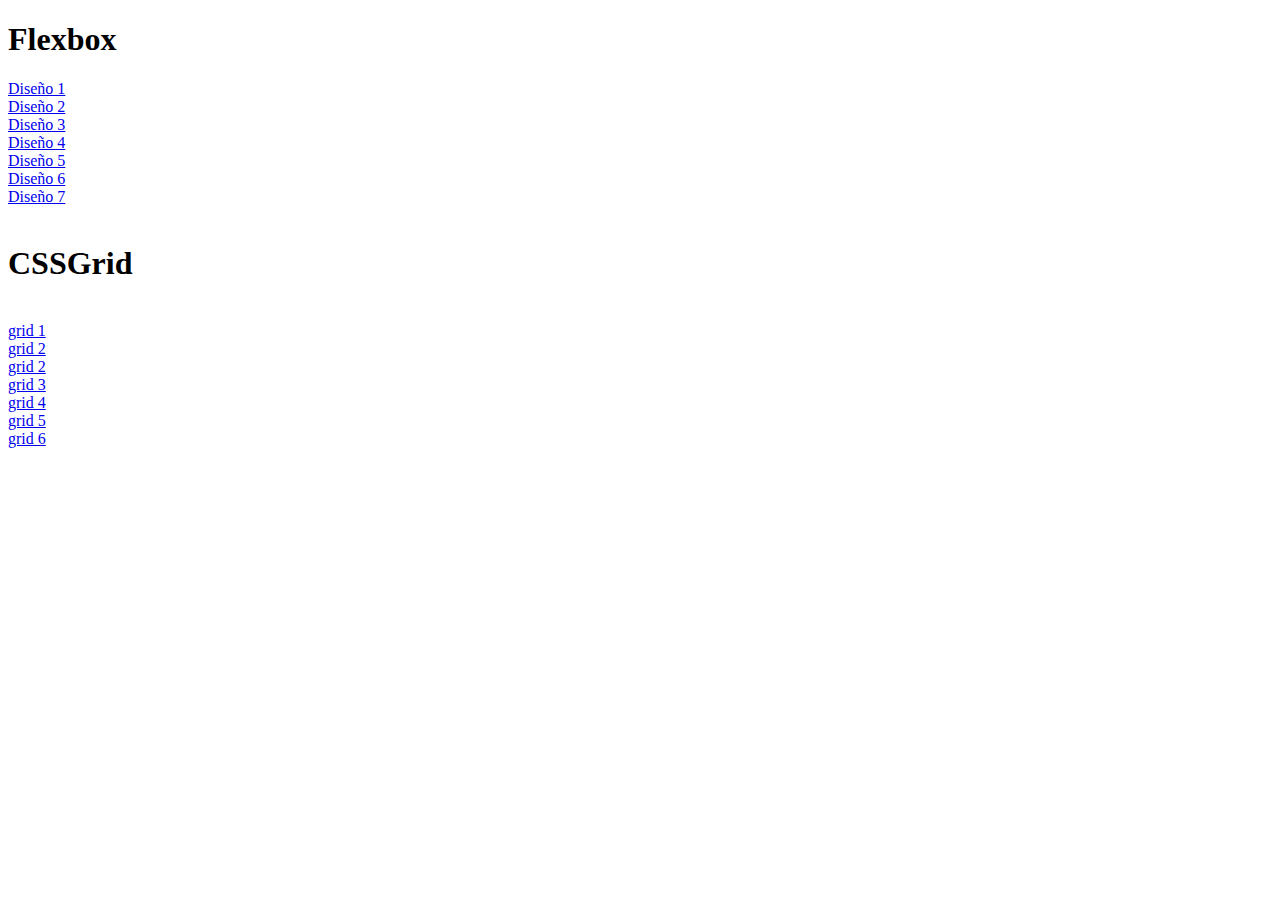
<file: maquetacioncss/index.html>
<!DOCTYPE html>
<html lang="en">
<head>
    <meta charset="UTF-8">
    <meta name="viewport" content="width=device-width, initial-scale=1.0">
    <title>index</title>
</head>
<body>
<h1>Flexbox</h1>
<li>
    <th>
<a href="flexbox/diseno1.html">Diseño 1</a>
<br>
<a href="flexbox/diseno2.html">Diseño 2</a>
<br>
<a href="flexbox/diseno3.html">Diseño 3</a>
<br>
<a href="flexbox/diseno4.html">Diseño 4</a>
<br>
<a href="flexbox/diseno5.html">Diseño 5</a>
<br>
<a href="flexbox/diseno6.html">Diseño 6</a>
<br>
<a href="flexbox/disneno7.html">Diseño 7</a>
</th>
</li>
<br>
<h1>CSSGrid</h1>
<br>
<a href="grid/css/diseno1.html"> grid 1</a>
<br>
<a href="grid/css/diseno2.html"> grid 2</a>
<br>
<a href="grid/css/diseno3.html"> grid 2</a>
<br>
<a href="grid/css/diseno4.html">grid 3</a>
<br>
<a href="grid/css/diseno5.html">grid 4</a>
<br>
<a href="grid/css/diseno6.html">grid 5</a>
<br>
<a href="grid/css/diseno7.html"> grid 6</a>

</body>
</html>
</file>
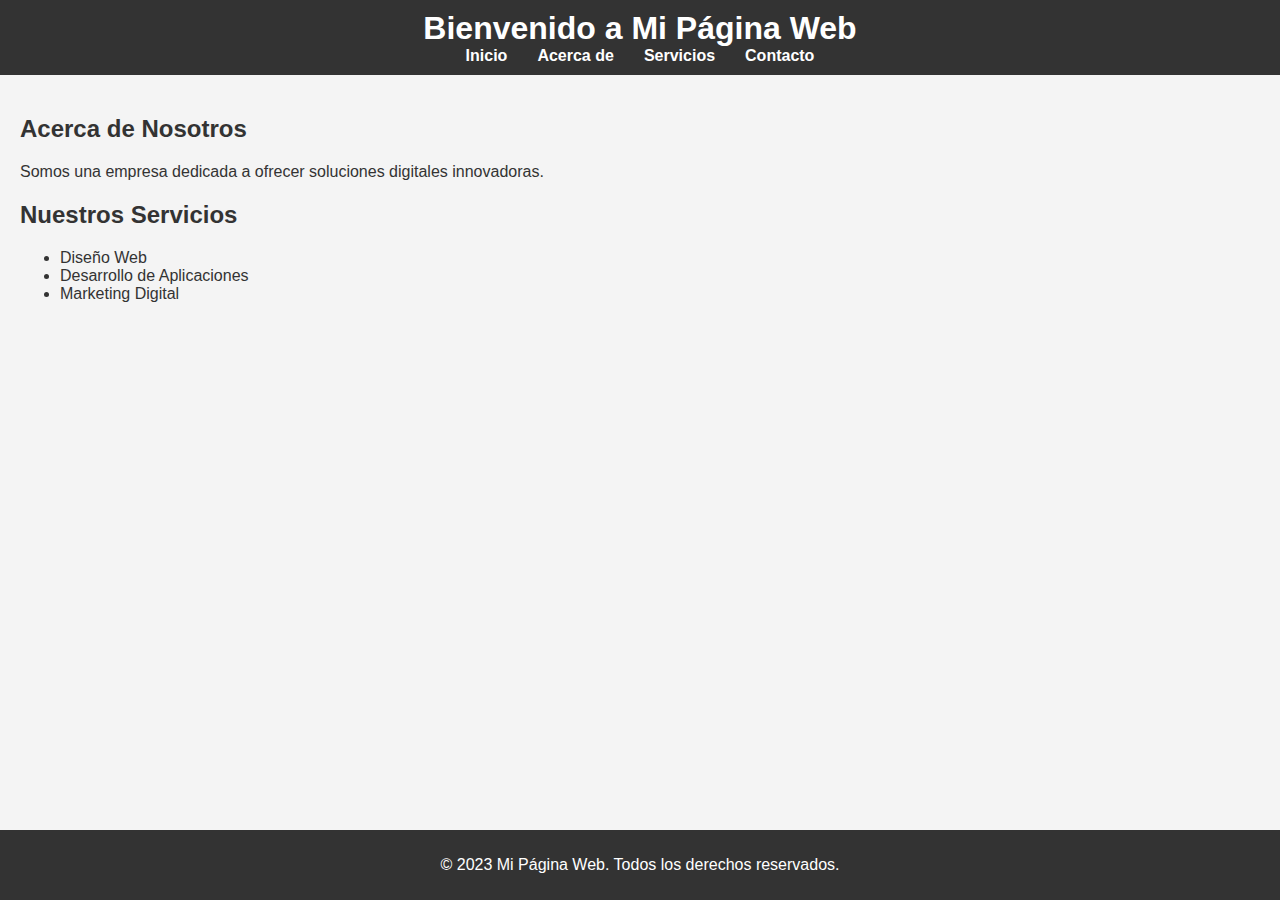
<file: maquetacioncss/flexbox/deepsea.html>
<!DOCTYPE html>
<html lang="es">
<head>
    <meta charset="UTF-8">
    <meta name="viewport" content="width=device-width, initial-scale=1.0">
    <title>Mi Página Web</title>
    <link rel="stylesheet" href="css/cssdeepsea.css">
</head>
<body>
    <header>
        <h1>Bienvenido a Mi Página Web</h1>
        <nav>
            <ul>
                <li><a href="#">Inicio</a></li>
                <li><a href="#">Acerca de</a></li>
                <li><a href="#">Servicios</a></li>
                <li><a href="#">Contacto</a></li>
            </ul>
        </nav>
    </header>

    <main>
        <section>
            <h2>Acerca de Nosotros</h2>
            <p>Somos una empresa dedicada a ofrecer soluciones digitales innovadoras.</p>
        </section>

        <section>
            <h2>Nuestros Servicios</h2>
            <ul>
                <li>Diseño Web</li>
                <li>Desarrollo de Aplicaciones</li>
                <li>Marketing Digital</li>
            </ul>
        </section>
    </main>

    <footer>
        <p>&copy; 2023 Mi Página Web. Todos los derechos reservados.</p>
    </footer>
</body>
</html>
</file>
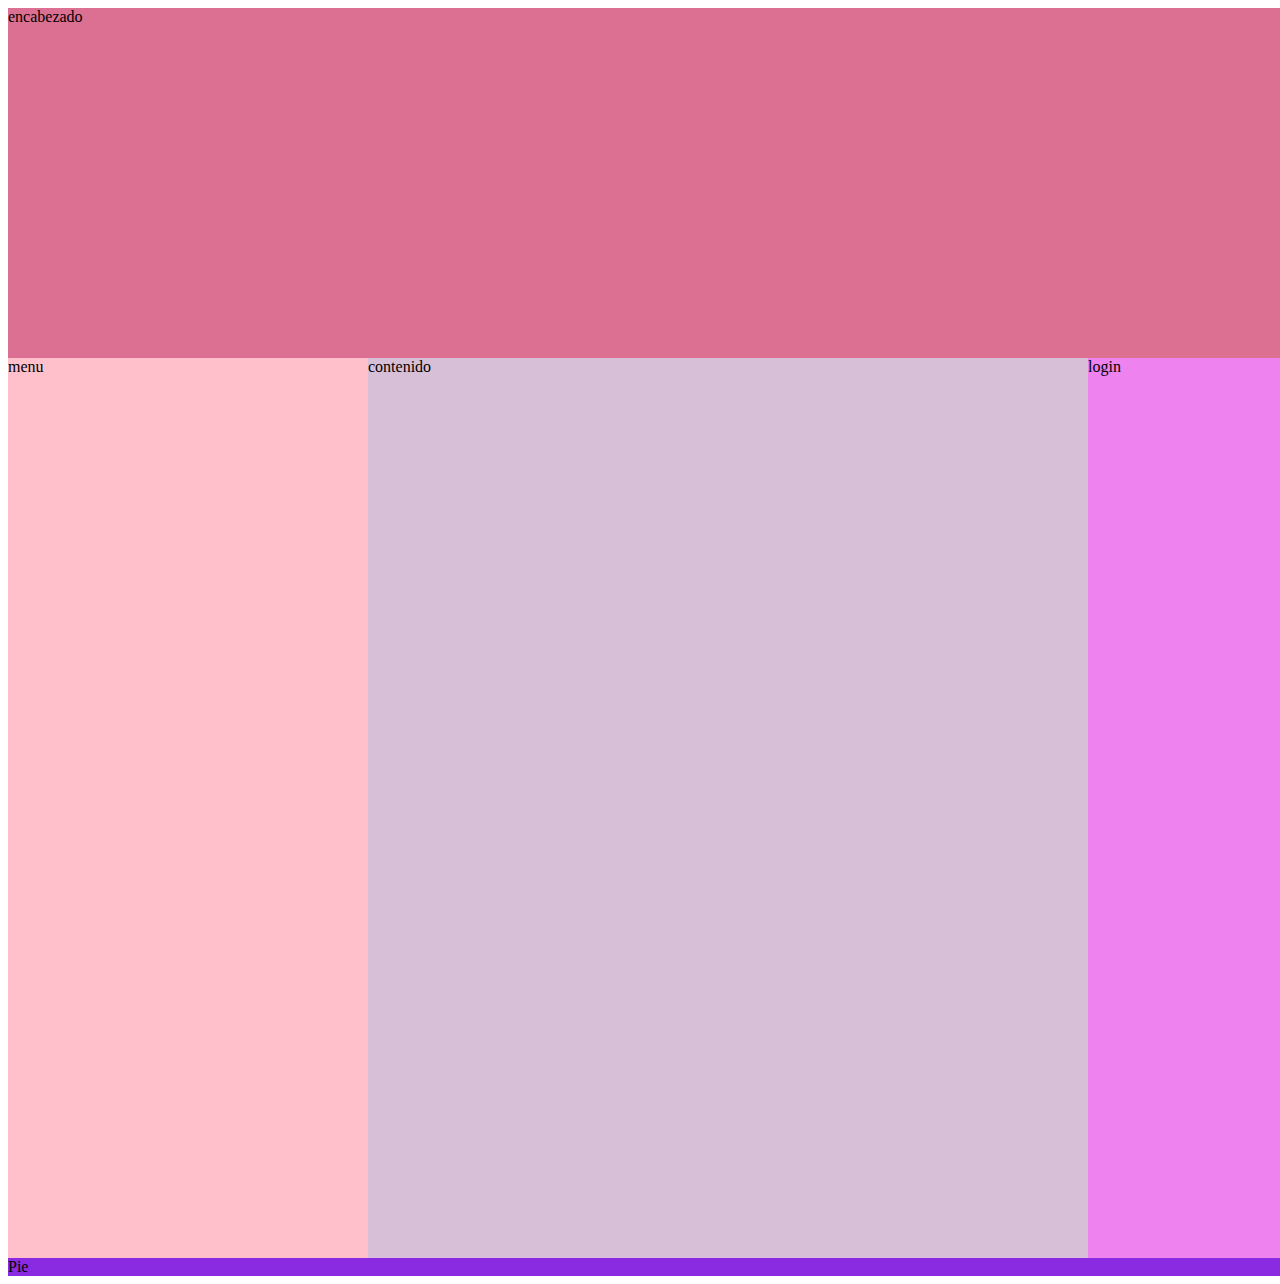
<file: maquetacioncss/flexbox/diseno1.html>
<!DOCTYPE html>
<html lang="en">
<head>
    <meta charset="UTF-8">
    <meta name="viewport" content="width=device-width, initial-scale=1.0">
    <title>Document</title>
    <link rel="stylesheet" href="css/diseno1.css">
</head>
<body>
    <div class="container">
    <header>encabezado</header>
    <main>
        <nav>menu</nav>
        <section>contenido</section>
        <aside>login</aside>
    </main>
    <footer>Pie</footer>
</div>
    
</body>
</html>
</file>
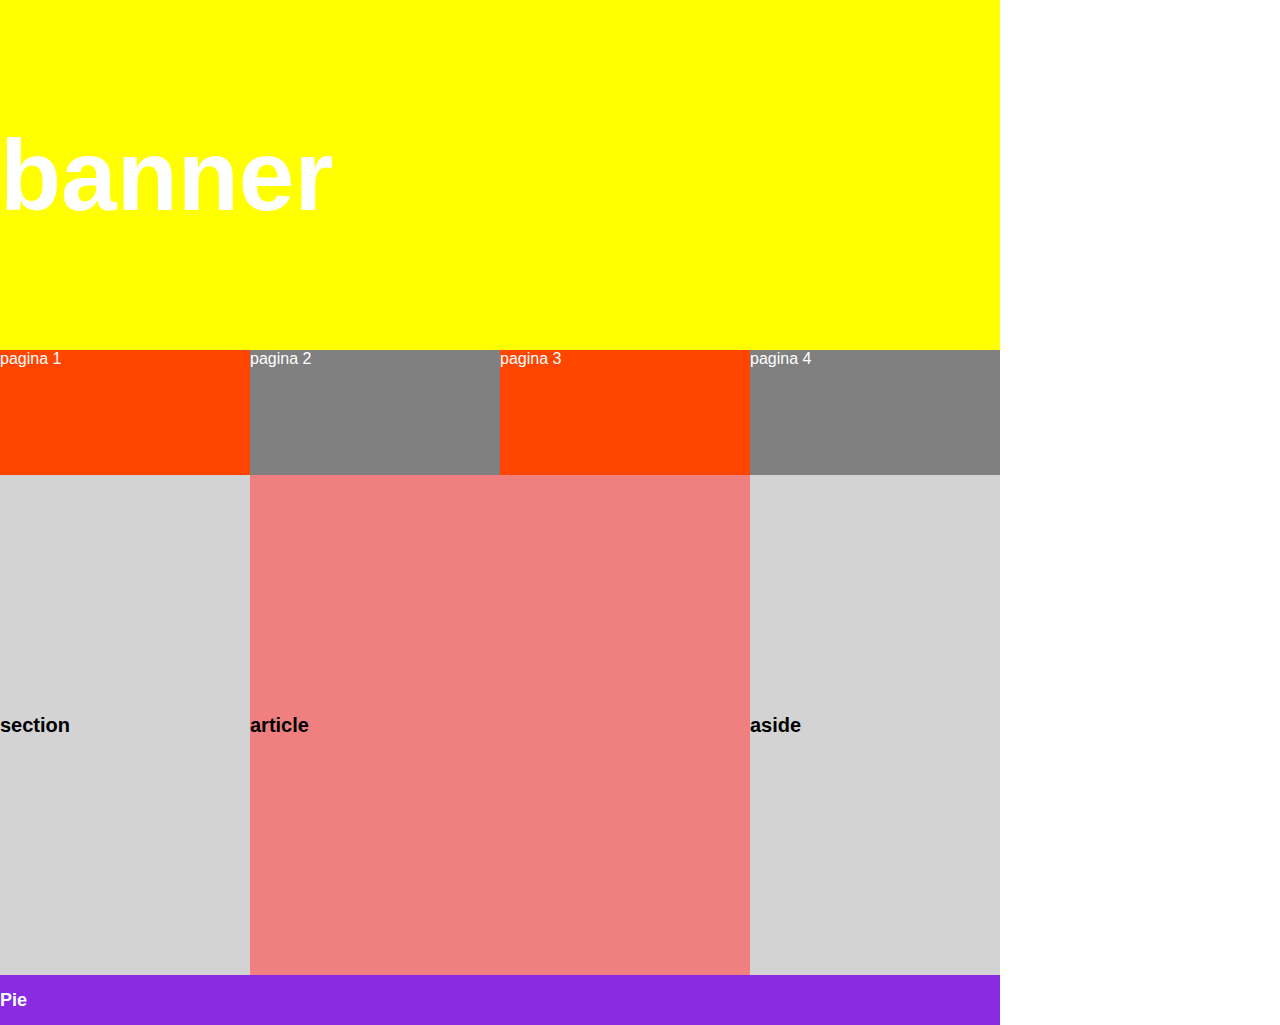
<file: maquetacioncss/flexbox/diseno2.html>
<!DOCTYPE html>
<html lang="en">
<head>
    <meta charset="UTF-8">
    <meta name="viewport" content="width=device-width, initial-scale=1.0">
    <title>Document</title>
    <link rel="stylesheet" href="css/diseno2.css">
</head>
<body>
   
        <header class="banner">banner</header>
        <nav class="nav"> 
            <div class="pagina1"> pagina 1</div>
            <div class="pagina2">pagina 2</div>
            <div class="pagina3"> pagina 3</div>
            <div class="pagina4"> pagina 4 </div>
        </nav>
        <main class="contenido"> 
            <section class="section"> section</section>
            <article class="article"> article </article>
            <aside class="aside"> aside</aside>
        </main>
        <footer class="pie">Pie</footer>
    </div>
</body>
</html>
</file>
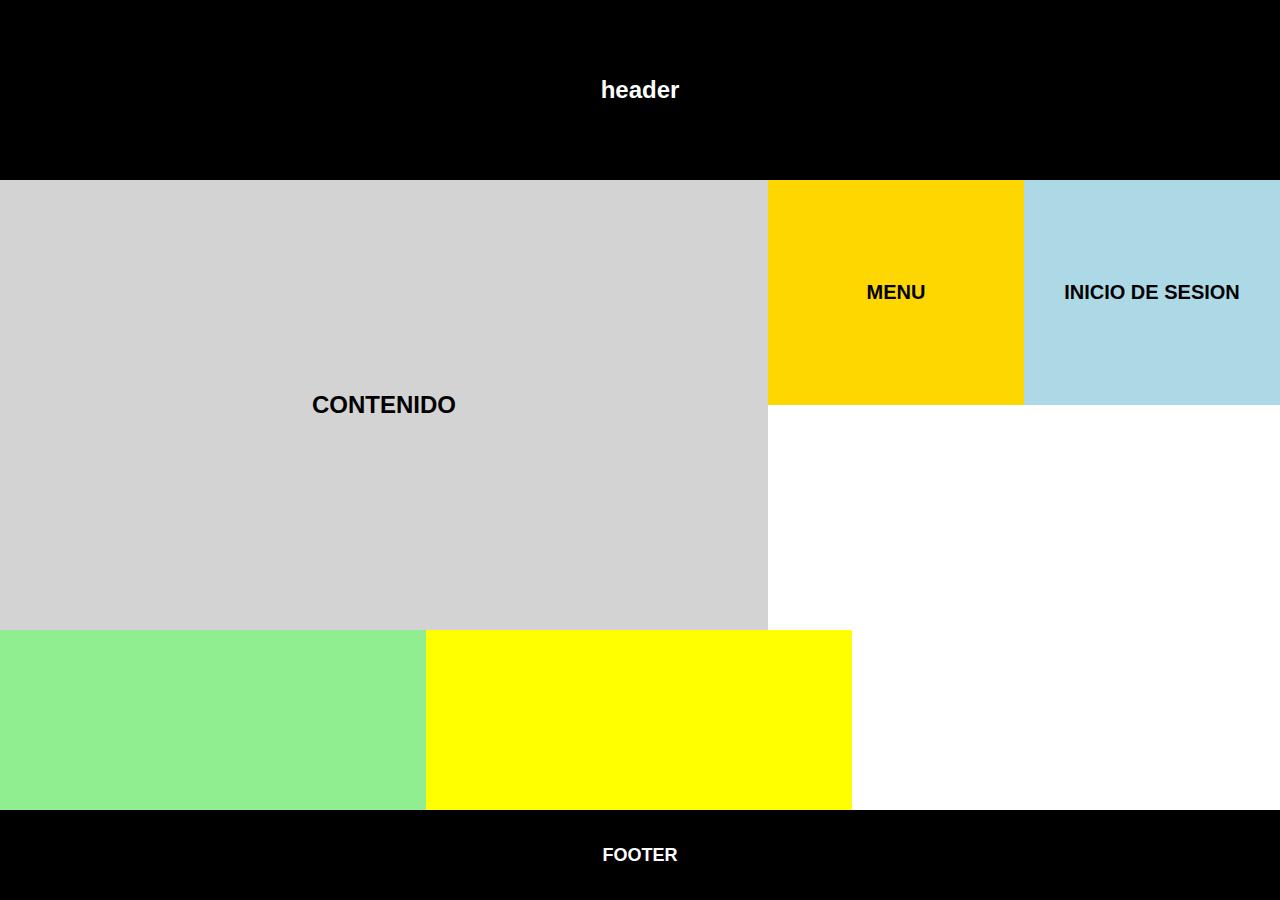
<file: maquetacioncss/flexbox/diseno3.html>
<!DOCTYPE html>
<html lang="en">
<head>
    <meta charset="UTF-8">
    <meta name="viewport" content="width=device-width, initial-scale=1.0">
    <title>Document</title>
    <link rel="stylesheet" href="css/diseno3.css">
</head>
<body>
    <header class="header"> header</header>
    <main class="container">
        <section class="contenido"> CONTENIDO</section>
        <aside class="menu">MENU</aside>
        <aside class="login"> INICIO DE SESION</aside>

    </main>
    <div class="bottom-section">
        <div class="left-box"></div>
        <div class="middle-box"></div>
        <div class="rigth-box"></div>
    </div>
    <footer class="footer"> FOOTER</footer>
</body>
</html>
</file>
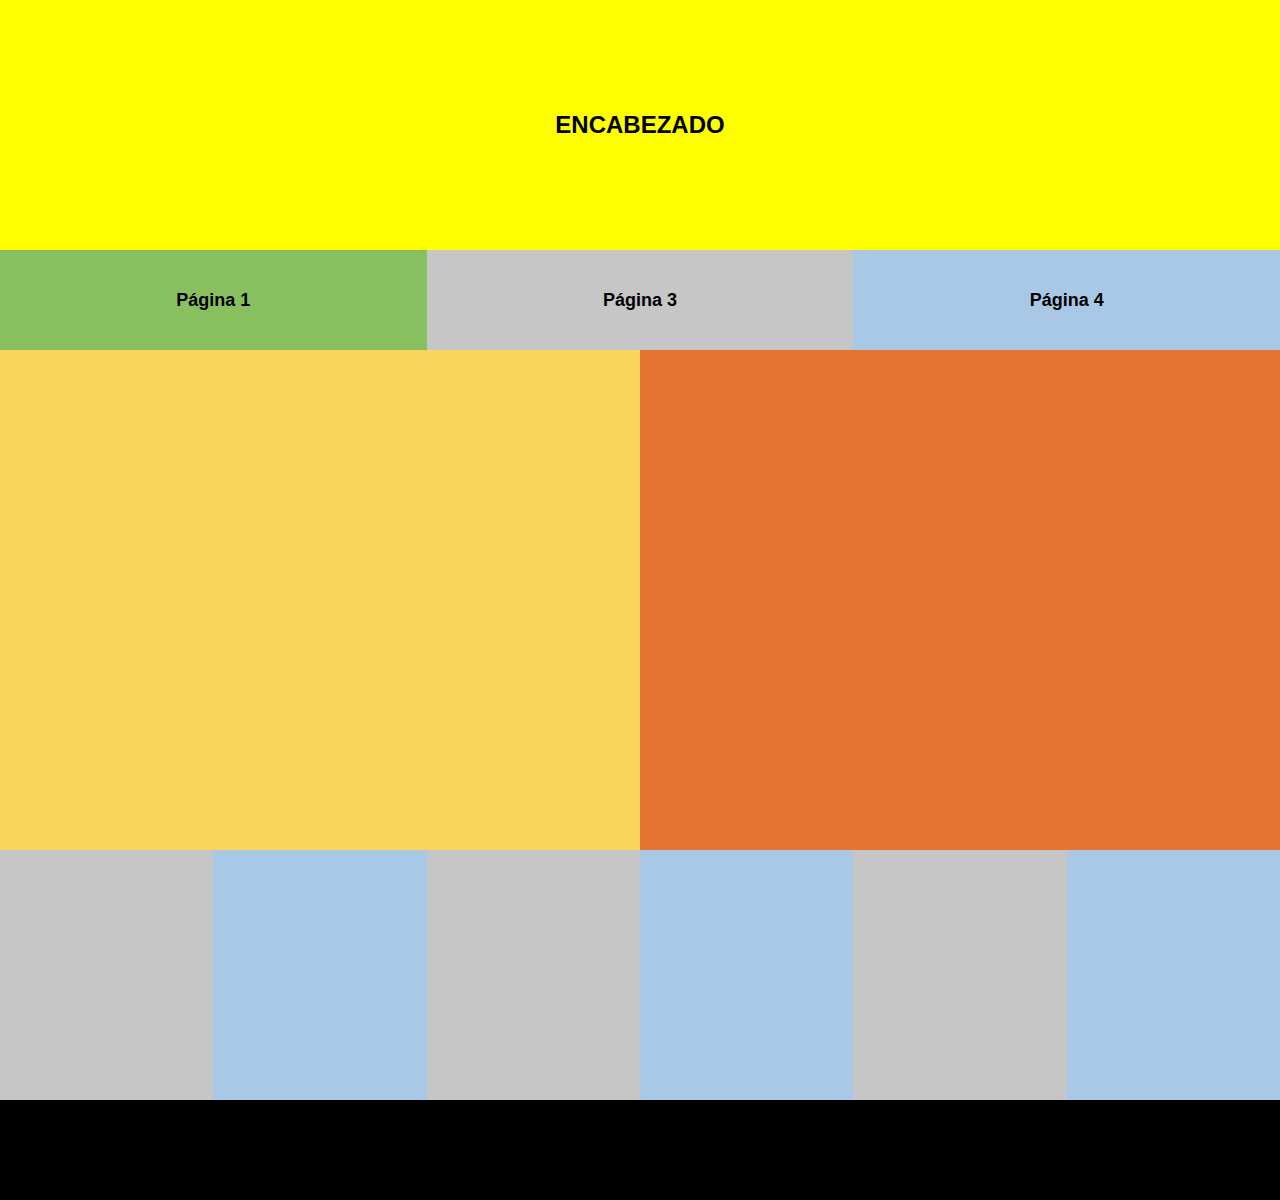
<file: maquetacioncss/flexbox/diseno4.html>
<!DOCTYPE html>
<html lang="es">
<head>
    <meta charset="UTF-8">
    <meta name="viewport" content="width=device-width, initial-scale=1.0">
    <title>Diseño 4</title>
    <link rel="stylesheet" href="css/diseno4.css">
</head>
<body>
    <header class="encabezado">ENCABEZADO</header>

    <nav class="menu">
        <div class="pagina">Página 1</div>
        <div class="pagina">Página 3</div>
        <div class="pagina">Página 4</div>
    </nav>

    <section class="contenido">
        <div class="contenido-izq"></div>
        <div class="contenido-der"></div>
    </section>

    <section class="imagenes">
        <div class="imagen1"></div>
        <div class="imagen2"></div>
        <div class="imagen3"></div>
        <div class="imagen4"></div>
        <div class="imagen5"></div>
        <div class="imagen6"></div>
    </section>

    <footer class="pie-pagina"></footer>
</body>
</html>
</file>
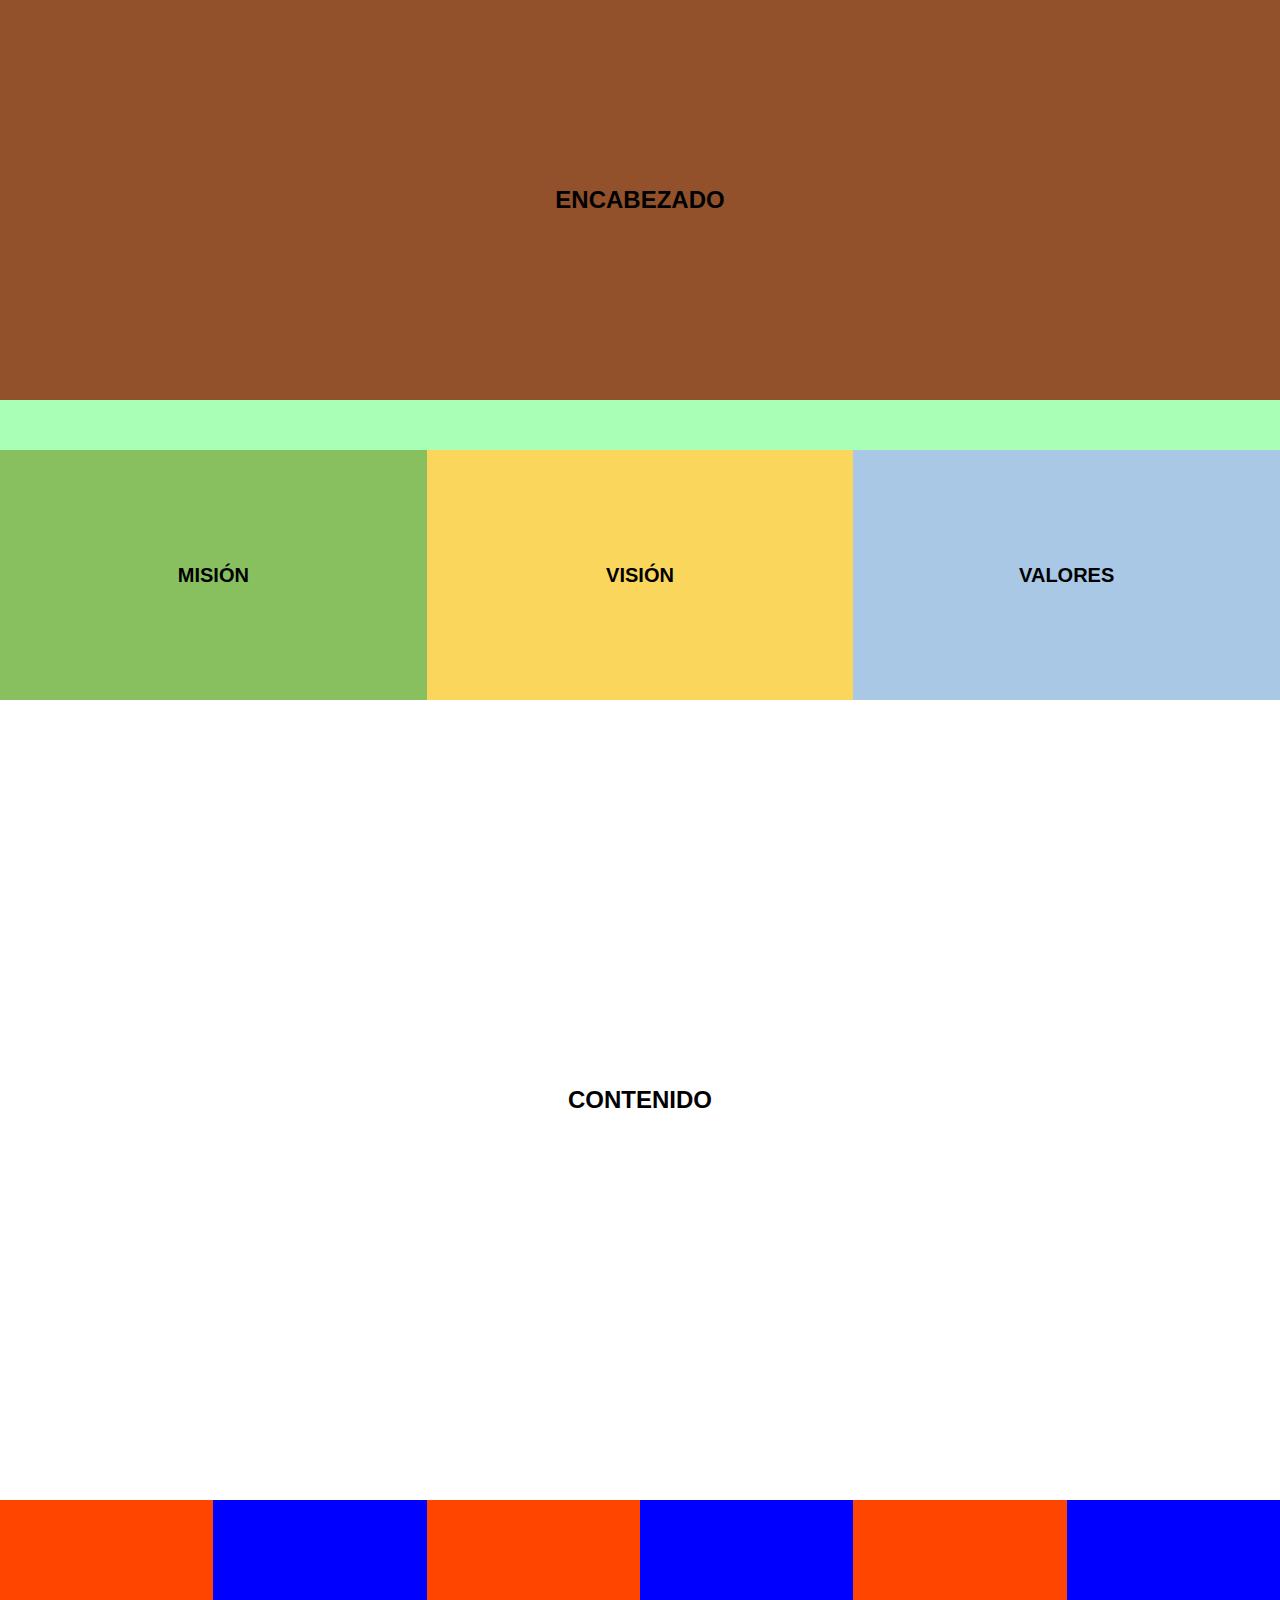
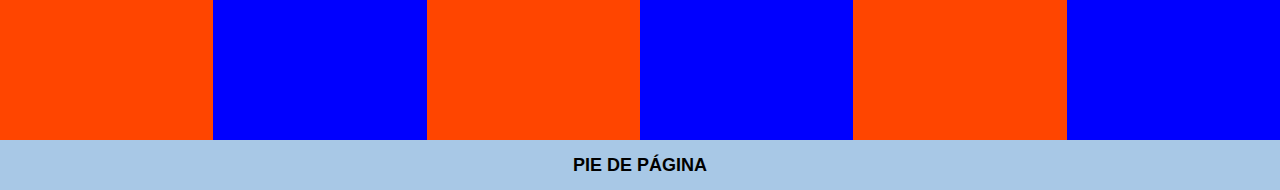
<file: maquetacioncss/flexbox/diseno5.html>
<!DOCTYPE html>
<html lang="es">
<head>
    <meta charset="UTF-8">
    <meta name="viewport" content="width=device-width, initial-scale=1.0">
    <title>Diseño 5</title>
    <link rel="stylesheet" href="css/diseno5.css">
</head>
<body>
    <header class="encabezado">ENCABEZADO</header>

    <nav class="barra-menu">BARRA DE MENÚ</nav>

    <section class="seccion-mision-vision">
        <div class="mision">MISIÓN</div>
        <div class="vision">VISIÓN</div>
        <div class="valores">VALORES</div>
    </section>

    <main class="contenido">CONTENIDO</main>

    <section class="imagenes">
        <div class="imagen1"></div>
        <div class="imagen2"></div>
        <div class="imagen3"></div>
        <div class="imagen4"></div>
        <div class="imagen5"></div>
        <div class="imagen6"></div>
    </section>

    <footer class="pie-pagina">PIE DE PÁGINA</footer>
</body>
</html>
</file>
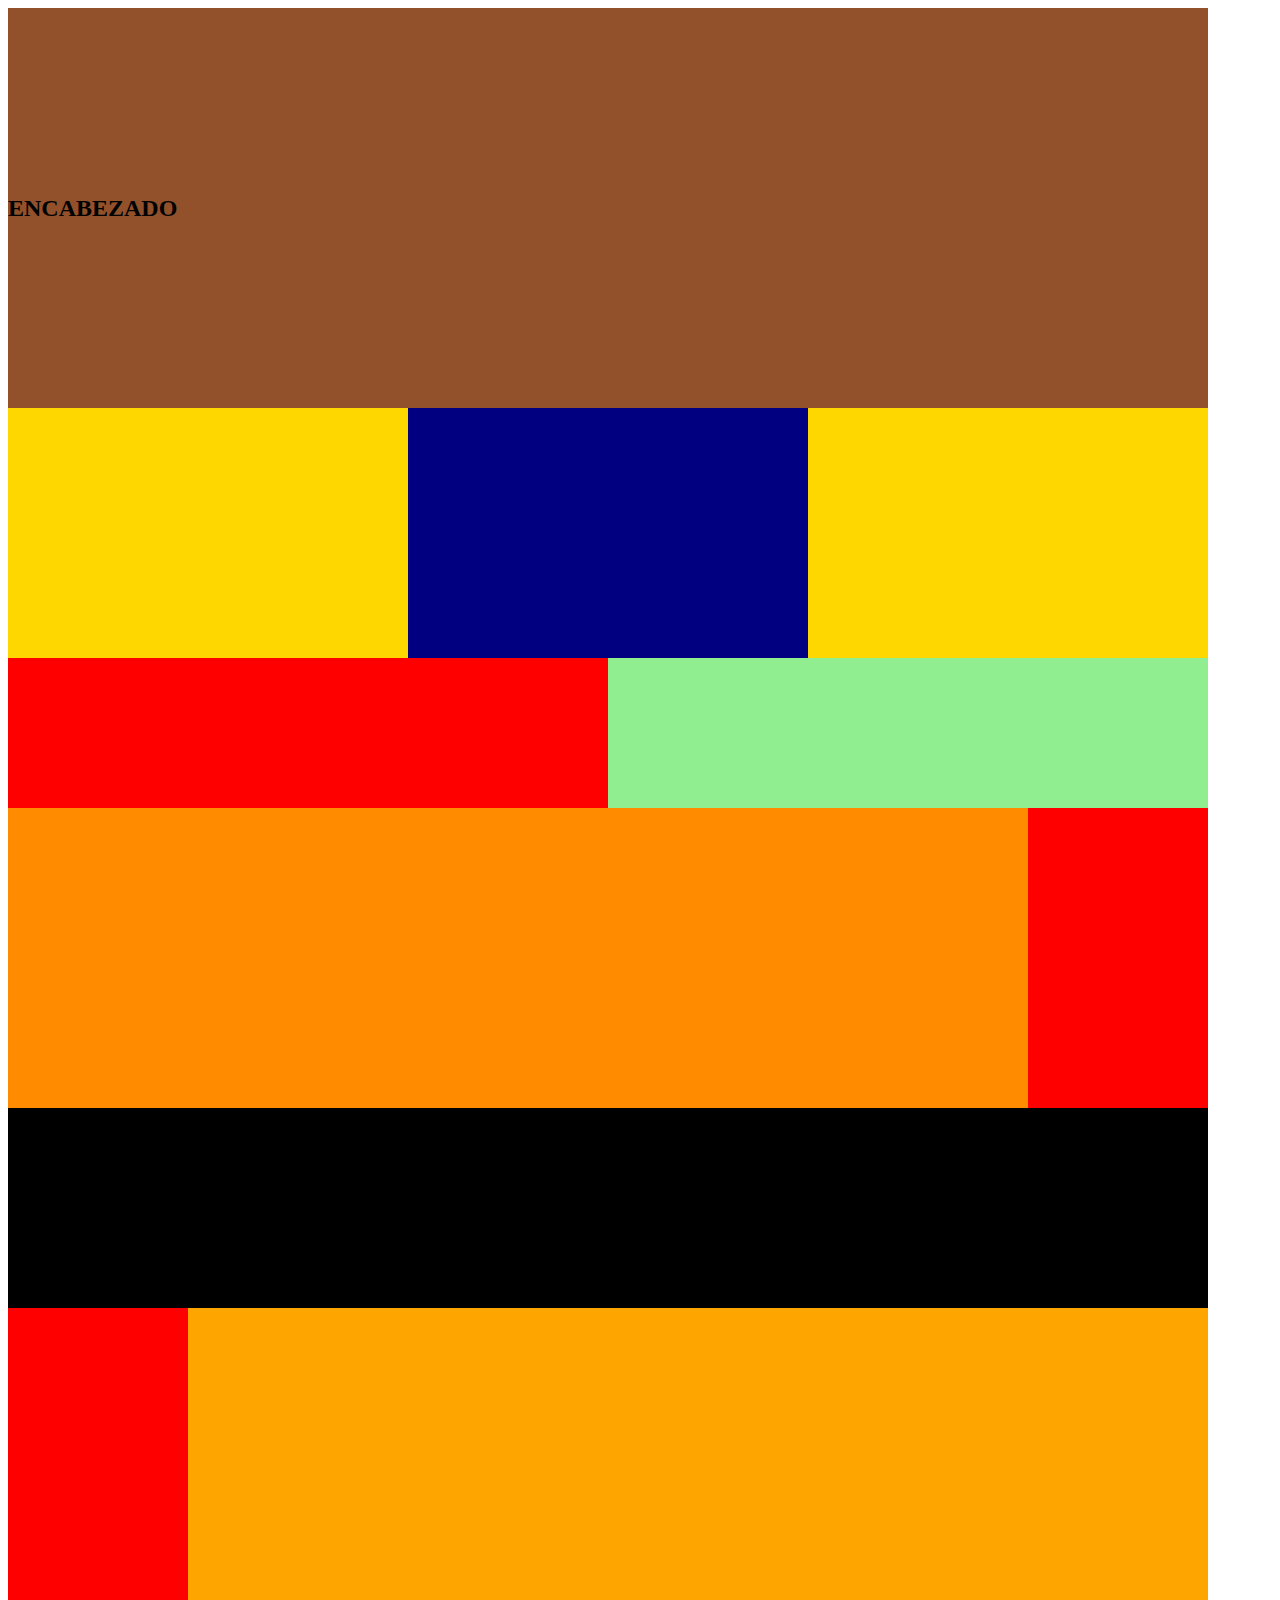
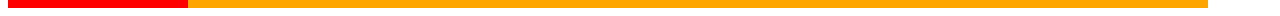
<file: maquetacioncss/flexbox/diseno6.html>
<!DOCTYPE html>
<html lang="es">

<head>
    <meta charset="UTF-8">
    <meta name="viewport" content="width=device-width, initial-scale=1.0">
    <title>Diseño 6</title>
    <link rel="stylesheet" href="css/diseno6.css">
</head>

<body>
    <header class="encabezado">ENCABEZADO</header>
    <section class="container">

        <div class="yellow"></div>
        <div class="blue"></div>
        <div class="yellow"></div>
    </section>
    <nav class="row">
        <div class="red"></div>
        <div class="green"></div>
    </nav>
    <section class="row">
        <div class="orange"></div>
        <div class="red-small"></div>
    </section>
    <section class="black">
    </section>

    <section class="row">
        <div class="red-bottom"> </div>
        <section class="orange2"></section>
    </section>



</body>

</html>
</body>

</html>
</file>
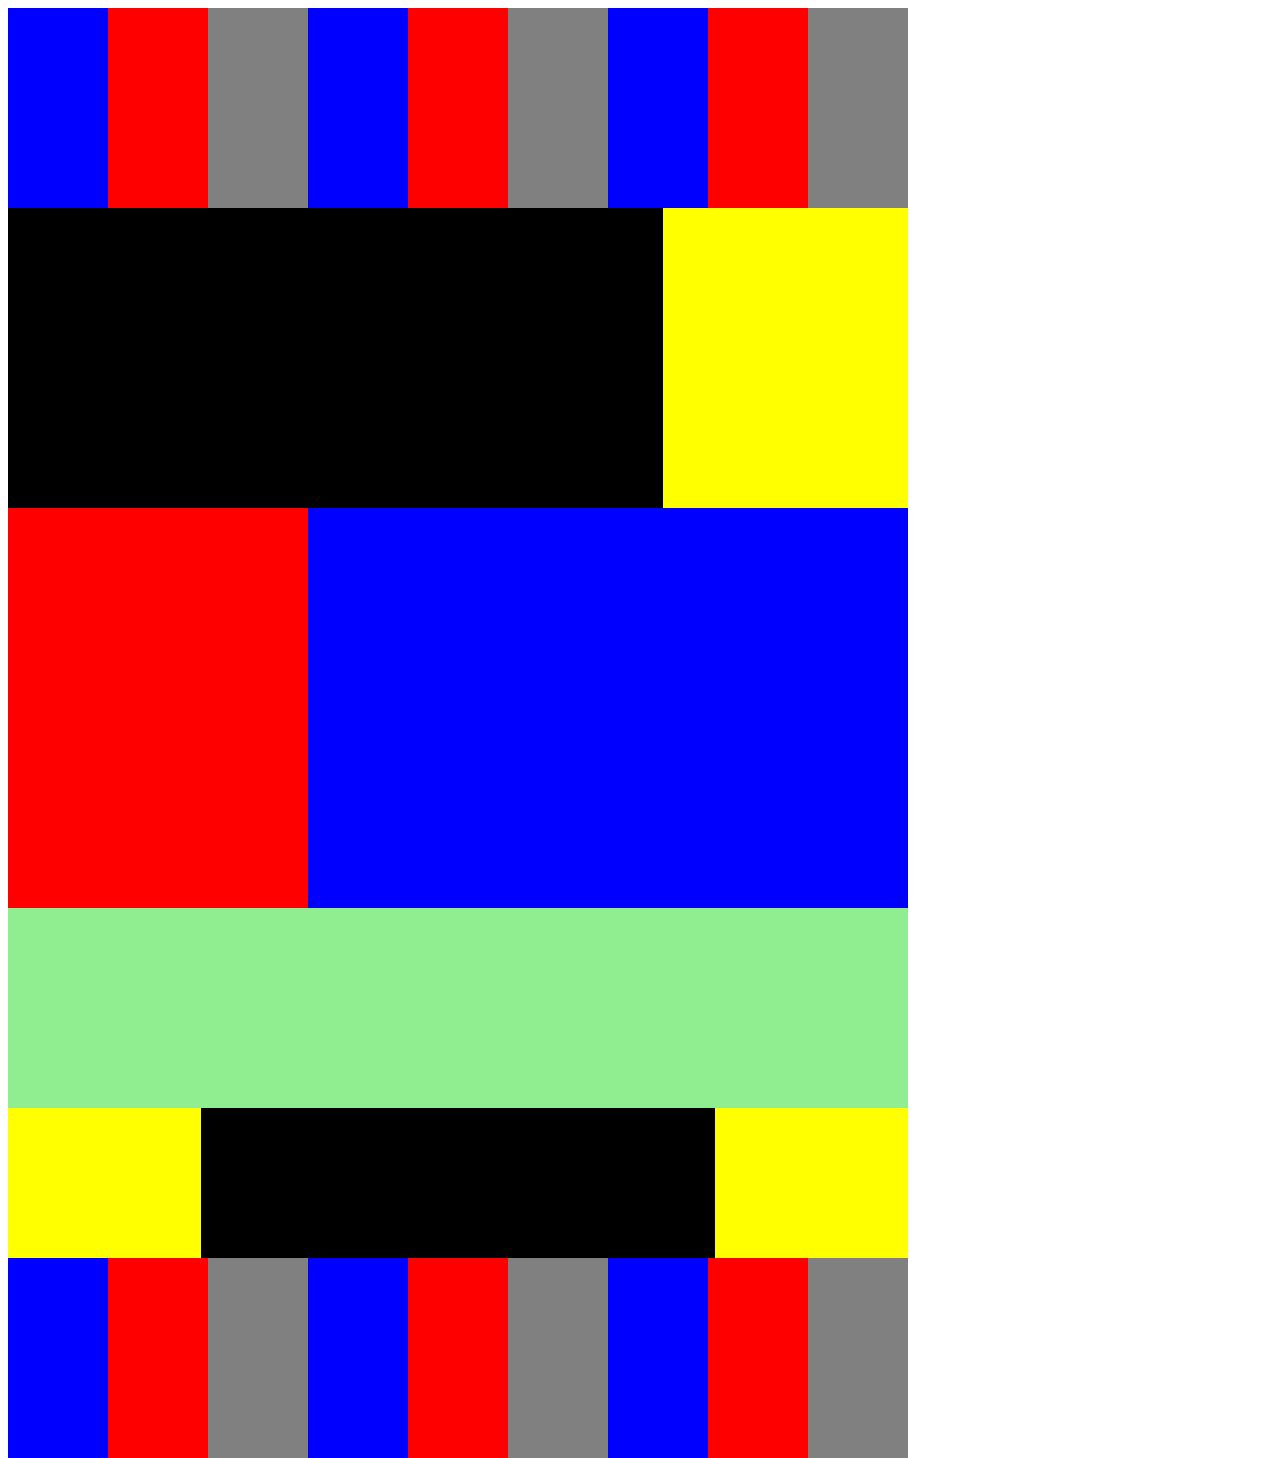
<file: maquetacioncss/flexbox/disneno7.html>
<!DOCTYPE html>
<html lang="es">
<head>
    <meta charset="UTF-8">
    <meta name="viewport" content="width=device-width, initial-scale=1.0">
    <title>Diseño 7</title>
    <link rel="stylesheet" href="css/diseno7.css">
</head>
<body>
    <div class="container">
        <div class="row top">
            <div class="block blue"></div>
            <div class="block red"></div>
            <div class="block gray"></div>
            <div class="block blue"></div>
            <div class="block red"></div>
            <div class="block gray"></div>
            <div class="block blue"></div>
            <div class="block red"></div>
            <div class="block gray"></div>
        </div>
        <div class="row middle">
            <div class="block black"></div>
            <div class="block yellow"></div>
        </div>
        <div class="row large">
            <div class="block red"></div>
            <div class="block blue large"></div>
        </div>
        <div class="row green"></div>
        <div class="row bottom">
            <div class="block yellow"></div>
            <div class="block black"></div>
            <div class="block yellow"></div>
        </div>
    
        <div class="footer">
            <div class="block blue"></div>
            <div class="block red"></div>
            <div class="block gray"></div>
            <div class="block blue"></div>
            <div class="block red"></div>
            <div class="block gray"></div>
            <div class="block blue"></div>
            <div class="block red"></div>
            <div class="block gray"></div>
        </div>
    
</body>
</html>
</file>
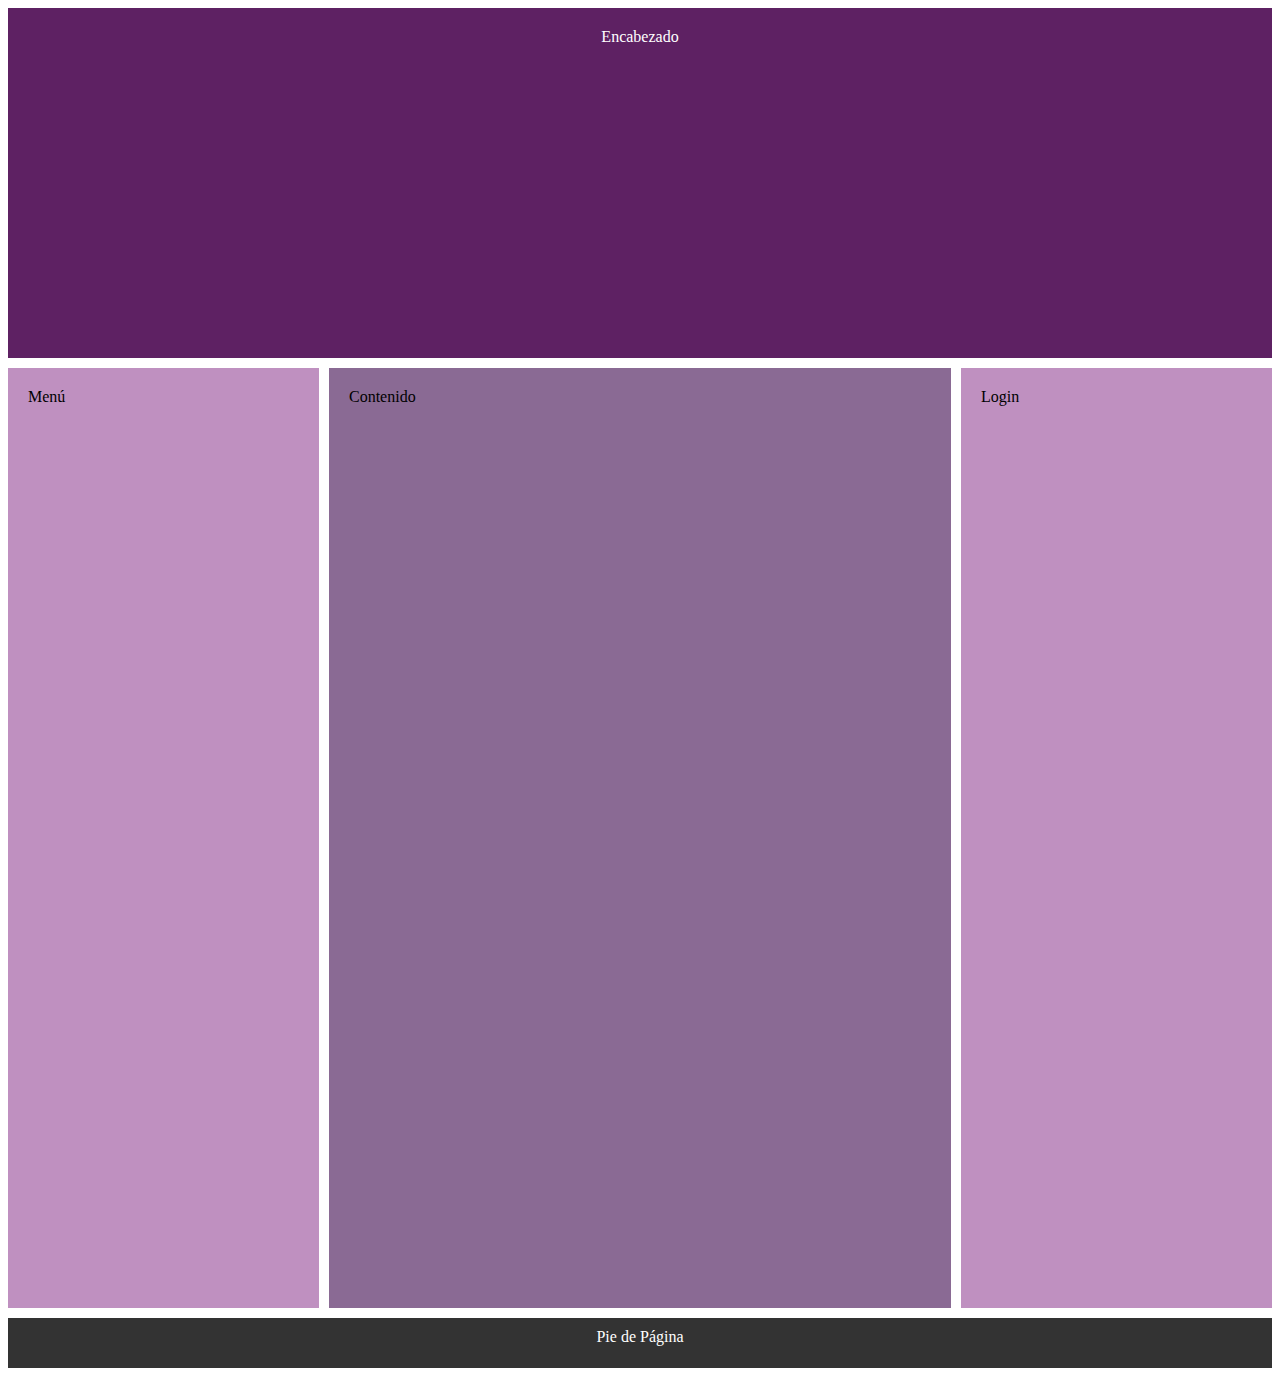
<file: maquetacioncss/grid/css/diseno1.html>
<!DOCTYPE html>
<html lang="en">
<head>
    <meta charset="UTF-8">
    <meta name="viewport" content="width=device-width, initial-scale=1.0">
    <title>Diseno 1 grid</title>
    <link rel="stylesheet" href="cssgrid/diseno1.css">
</head>
<body>
    <div class="contenedor">
        <header>Encabezado</header>
        <nav>Menú</nav>
        <main>Contenido</main>
        <aside>Login</aside>
        <footer>Pie de Página</footer>
    </div>
    
</body>
</html>
</file>
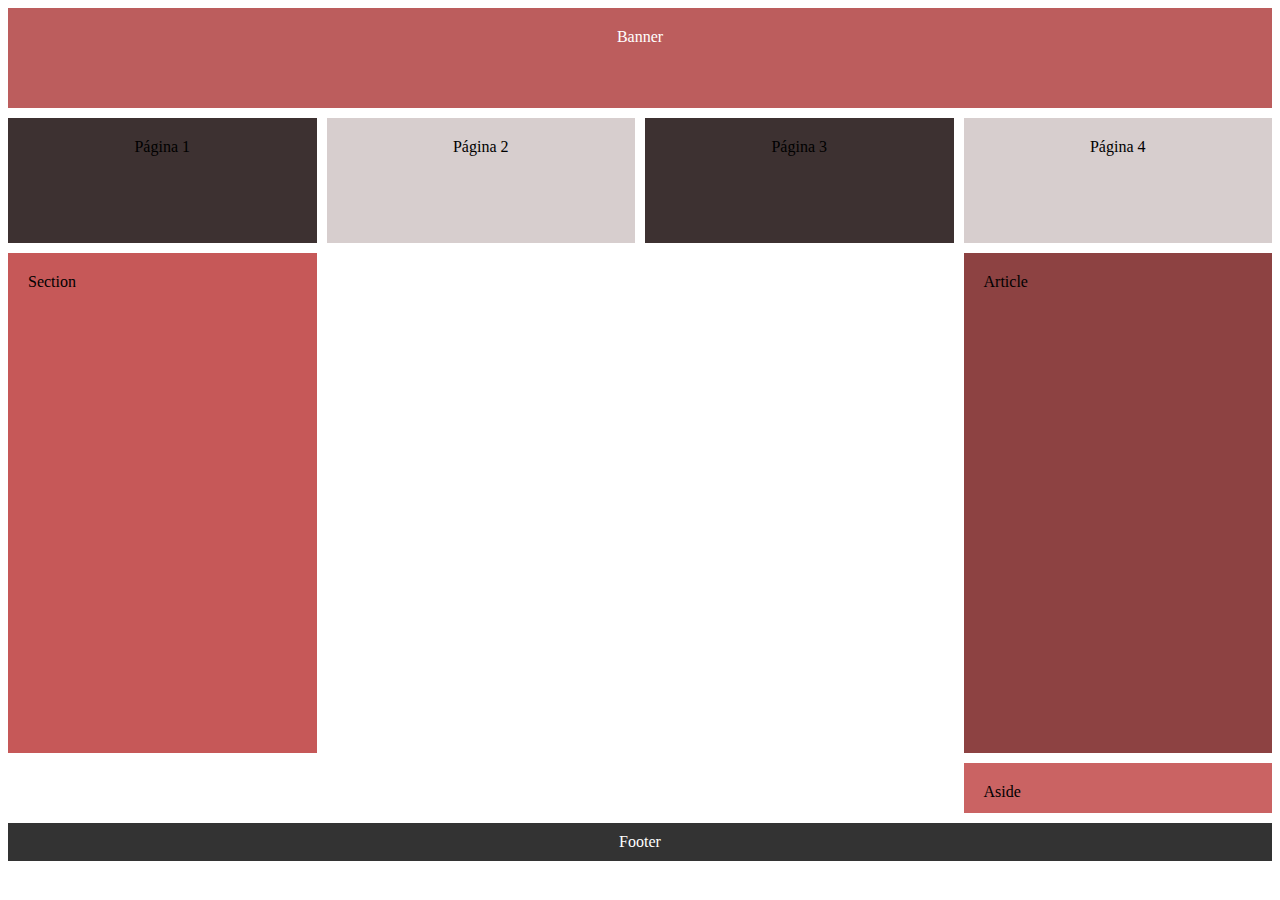
<file: maquetacioncss/grid/css/diseno2.html>
<!DOCTYPE html>
<html lang="en">
<head>
    <meta charset="UTF-8">
    <meta name="viewport" content="width=device-width, initial-scale=1.0">
    <title>Document</title>
    <link rel="stylesheet" href="cssgrid/diseno.css">
</head>
<body>
    <div class="contenedor">
        <div class="banner">Banner</div>
        <div class="pagina1">Página 1</div>
        <div class="pagina2">Página 2</div>
        <div class="pagina3">Página 3</div>
        <div class="pagina4">Página 4</div>
        <section>Section</section>
        <article>Article</article>
        <aside>Aside</aside>
        <footer class="footer"> Footer</footer>
    </div>
</body>
</html>
</file>
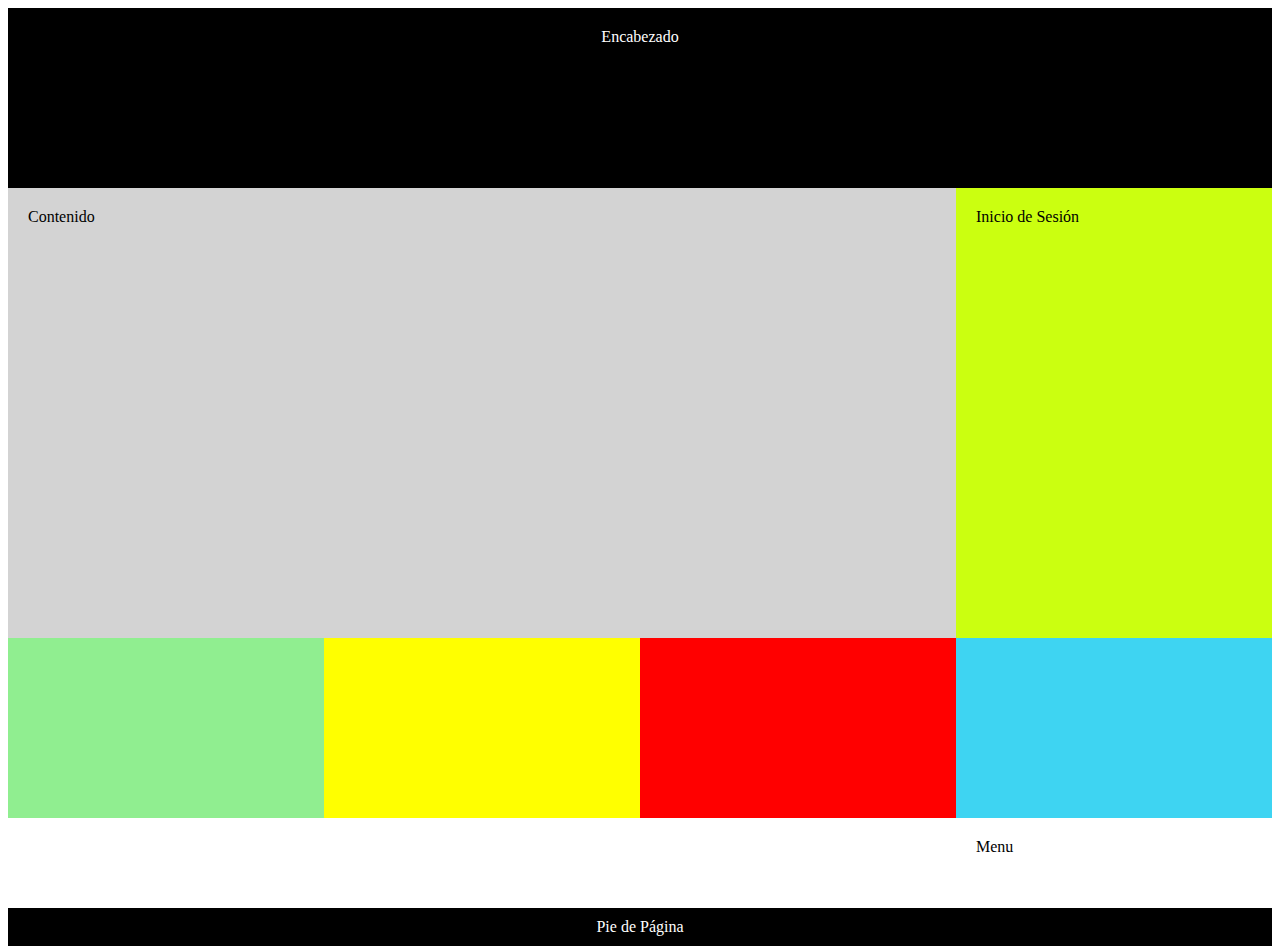
<file: maquetacioncss/grid/css/diseno3.html>
<!DOCTYPE html>
<html lang="es">
<head>
    <meta charset="UTF-8">
    <meta name="viewport" content="width=device-width, initial-scale=1.0">
    <title>Diseño 3</title>
    <link rel="stylesheet" href="cssgrid/diseno3.css">
</head>
<body>
    <div class="contenedor">
        <header class="header">Encabezado</header>
        <main class="contenido">Contenido</main>
        <nav class="menu">Menu</nav>
       
        <aside class="login">Inicio de Sesión</aside>
        <div class="caja1"></div>
        <div class="caja2"></div>
        <div class="caja3"></div>
        <div class="caja4"></div>
        <footer class="footer">Pie de Página</footer>
    </div>
</body>
</html>
</file>
<file: maquetacioncss/flexbox/css/cssdeepsea.css>
/* Estilos generales */
body {
    font-family: Arial, sans-serif;
    margin: 0;
    padding: 0;
    background-color: #f4f4f4;
    color: #333;
}

header {
    background-color: #333;
    color: #fff;
    padding: 10px 0;
    text-align: center;
}

header h1 {
    margin: 0;
}

nav ul {
    list-style: none;
    padding: 0;
    margin: 0;
    display: flex;
    justify-content: center;
}

nav ul li {
    margin: 0 15px;
}

nav ul li a {
    color: #fff;
    text-decoration: none;
    font-weight: bold;
}

nav ul li a:hover {
    text-decoration: underline;
}

main {
    padding: 20px;
}

section {
    margin-bottom: 20px;
}

footer {
    background-color: #333;
    color: #fff;
    text-align: center;
    padding: 10px 0;
    position: fixed;
    width: 100%;
    bottom: 0;
}
</file>
<file: maquetacioncss/flexbox/css/diseno1.css>
.container{
    width: 1440px;
    margin: auto;

}
header{
    background-color: palevioletred;
    height: 350px;
}
main{
    display: flex;
    height: 900px;
    flex-direction: row;
}
nav,aside{
    width: 25%;
  
    
}
nav{
    background-color: pink;
}
aside{
    background-color: violet;
}
section{
    width: 50%;
background-color: thistle;
}
footer{
    height: 50%;
    background-color: blueviolet;
}
</file>
<file: maquetacioncss/flexbox/css/diseno2.css>
body{
    margin: 0;
    padding: 0;
    box-sizing: border-box;
    font-family: arial, sans-serif;
}

.banner{
    width: 1000px;
    height: 350px;
    background-color: yellow;
    line-height: 350px;
    font-size: 100px;
    font-weight: bold;
    color: white;


}
.nav{
    width: 1000px;
    height: 125px;
    display: flex;
    color: white;
    flex-direction: row;
}
.pagina{
    flex: 2;
    line-height: 125px;
    font-size: 18px;
    font-weight: bold;
    
    
}
.pagina1, .pagina3 {
    background-color: orangered;
    width: 500px;
} 
.pagina2, .pagina4{
    background-color: gray;
    width: 500px;
}
.contenido{
    width: 1000px;
    display: flex;
    
}
.section, .aside{
    width: 250px;
    height: 500px;
    background-color: lightgrey;
    line-height: 500px;
    font-size: 20px;
    font-weight: bold;
}
.article{
    flex: 1;
    height: 500px;
    background-color: lightcoral;
    line-height: 500px;
    font-size: 20px;
    font-weight: bold;

}
aside{
    background-color: violet;
}

footer{
    width: 1000px;
    height: 50px;
    background-color: blueviolet;
    color: white;
    line-height: 50px;
    font-size: 18px;
    font-weight: bold;
}
</file>
<file: maquetacioncss/flexbox/css/diseno3.css>
* {
    margin: 0;
    padding: 0;
    box-sizing: border-box;
    text-align: center;
    font-family: Arial, sans-serif;
}

body {
    display: flex;
    flex-direction: column;
    align-items: center;
}

/* HEADER */
.header {
    width: 100%;
    height: 20vh;
    background-color: black;
    color: white;
    font-size: 24px;
    font-weight: bold;
    line-height: 20vh;
}

/* CONTENEDOR PRINCIPAL */
.container {
    display: flex;
    width: 100%;
    height: 50vh;
}

/* CONTENIDO PRINCIPAL */
.contenido {
    width: 75%;
    background-color: lightgray;
    font-size: 24px;
    font-weight: bold;
    line-height: 50vh;
}

/* MENU E INICIO DE SESIÓN */
.menu {
    width: 25%;
    height: 25vh;
    background-color: gold;
    font-size: 20px;
    font-weight: bold;
    line-height: 25vh;
}

.login {
    width: 25%;
    height: 25vh;
    background-color: lightblue;
    font-size: 20px;
    font-weight: bold;
    line-height: 25vh;
}

/* SECCIÓN INFERIOR */
.bottom-section {
    display: flex;
    width: 100%;
    height: 20vh;
}

.left-box {
    width: 33.3%;
    background-color: lightgreen;
}

.middle-box {
    width: 33.3%;
    background-color: yellow;
}

.right-box {
    width: 33.3%;
    background-color: red;
}

/* FOOTER */
.footer {
    width: 100%;
    height: 10vh;
    background-color: black;
    color: white;
    font-size: 18px;
    font-weight: bold;
    line-height: 10vh;
}
</file>
<file: maquetacioncss/flexbox/css/diseno4.css>
* {
    margin: 0;
    padding: 0;
    box-sizing: border-box;
    text-align: center;
    font-family: Arial, sans-serif;
}

body {
    display: flex;
    flex-direction: column;
    align-items: center;
}

/* ENCABEZADO */
.encabezado {
    width: 100%;
    height: 250px;
    background-color: yellow;
    font-size: 24px;
    font-weight: bold;
    line-height: 250px;
}

/* MENÚ */
.menu {
    display: flex;
    width: 100%;
    height: 100px;
}

.pagina {
    flex: 1;
    font-size: 18px;
    font-weight: bold;
    line-height: 100px;
}

.pagina:nth-child(1) {
    background-color: #88C060;
}

.pagina:nth-child(2) {
    background-color: #C6C6C6;
}

.pagina:nth-child(3) {
    background-color: #A8C8E6;
}

/* CONTENIDO */
.contenido {
    display: flex;
    width: 100%;
    height: 500px;
}

.contenido-izq {
    width: 50%;
    background-color: #FAD65C;
}

.contenido-der {
    width: 50%;
    background-color: #E57331;
}

/* SECCIÓN DE IMÁGENES */
.imagenes {
    display: flex;
    width: 100%;
    height: 250px;
}

.imagen1{
    flex: 1;
    background-color: #C6C6C6;
}
.imagen2{
    flex: 1;
    background-color: #A8C8E6;
}
.imagen3{
    flex: 1;
    background-color: #C6C6C6;
}
.imagen4{
    flex: 1;
    background-color: #A8C8E6;
}
.imagen5{
    flex: 1;
    background-color: #C6C6C6;
}
.imagen6{
flex: 1;
background-color: #A8C8E6;
}


/* PIE DE PÁGINA */
.pie-pagina {
    width: 100%;
    height: 100px;
    background-color: black;
}
</file>
<file: maquetacioncss/flexbox/css/diseno5.css>
* {
    margin: 0;
    padding: 0;
    box-sizing: border-box;
    text-align: center;
    font-family: Arial, sans-serif;
}

body {
    display: flex;
    flex-direction: column;
    align-items: center;
}

/* ENCABEZADO */
.encabezado {
    width: 1440px;
    height: 400px;
    background-color: #92512b;
    font-size: 24px;
    font-weight: bold;
    line-height: 400px;
}

/* BARRA DE MENÚ */
nav{
    display: flex;
    width: 1440;
    height: 50px;
}
.barra-menu {
    width: 1440px;
    height: 50px;
    background-color: #aaffb6;
    font-size: 24px;
    font-weight: bold;
    line-height: 400px;
}

/* SECCIÓN MISIÓN - VISIÓN - VALORES */
.seccion-mision-vision {
    display: flex;
    width: 100%;
    height: 250px;
}

.mision {
    flex: 1;
    width: 33.3%;
    background-color: #88C060;
    font-size: 20px;
    font-weight: bold;
    line-height: 250px;
}

.vision {
    flex: 1;
    width: 33.3%;
    background-color: #FAD65C;
    font-size: 20px;
    font-weight: bold;
    line-height: 250px;
}

.valores {
    flex: 1;
    width: 33.3%;
    background-color: #A8C8E6;
    font-size: 20px;
    font-weight: bold;
    line-height: 250px;
}

/* CONTENIDO */
.contenido {
    width: 100%;
    height: 800px;
    background-color: white;
    font-size: 24px;
    font-weight: bold;
    line-height: 800px;
}

/* SECCIÓN DE IMÁGENES */
.imagenes {
    display: flex;
    width: 100%;
    height: 240px;
}

.imagen1{
    flex: 1;
    background-color: orangered;
}
.imagen2{
    flex: 1;
    background-color: blue;
}
.imagen3{
    flex: 1;
    background-color: orangered;
}
.imagen4{
    flex: 1;
    background-color: blue;
}
.imagen5{
    flex: 1;
    background-color: orangered;
}
.imagen6{
flex: 1;
background-color: blue;
}

/* PIE DE PÁGINA */
.pie-pagina {
    width: 100%;
    height: 50px;
    background-color: #A8C8E6;
    font-size: 18px;
    font-weight: bold;
    line-height: 50px;
}
</file>
<file: maquetacioncss/flexbox/css/diseno6.css>
body {
    width: 1200px;
    margin:auto
    background-color: #f4f4f4;
}

.encabezado{
    height: 400px;
    background-color: #92512b;
    font-size: 24px;
    font-weight: bold;
    line-height: 400px;
}

.container {
    height: 250px;
    display: flex;
}
.row {
    display: flex;

}

.yellow { background-color: gold; width: 400px; height: 250px;}
.blue { background-color: navy; width: 400px; height:  250px;}

.red { background-color: red; width: 50%; height: 150px;}
.green { background-color: lightgreen; width:50%; height: 150px; }

.orange { background-color: darkorange; width: 85%; height: 300px; }
.red-small { background-color: red; width: 15%; height: 300px;}

.black{ background-color: black; height: 200px;}

.red-bottom { background-color: red; width: 15%; height: 300px;}
.orange2 {height: 300px; width: 85%; background-color: orange;}
</file>
<file: maquetacioncss/flexbox/css/diseno7.css>
body {
    display: flex;
    
    min-height: 900px;
    background-color: white;
}

.container {
    width: 900px;
    height: 200px;
}

.row {
    display: flex;
    width: 100%;
}

.top {
    height: 200px;
}
.bottom{
    height: 150px;
}
.footer{
    display: flex;
    height: 200px;
}

.middle {
    height: 300px;
    width: 100%;;
}

.large {
    height: 400px;
}

.green {
    height: 200px;
    background-color: lightgreen;
}

.block {
    flex-grow: 1;
    height: 100%;
}

.blue { background-color: blue;}
.red { background-color: red;}
.gray { background-color: gray; }
.black { background-color: black; width: 80%;}
.yellow { background-color: yellow; width: 30%;}
.large {flex-grow: 2;}
</file>
<file: maquetacioncss/grid/css/cssgrid/diseno1.css>
.contenedor {
   display: grid;
   grid-template-rows: 350px auto 50px; /* Alturas de las filas */
   grid-template-columns: 1fr 2fr 1fr; /* 3 columnas */
   gap: 10px; /* Espacio entre elementos */
}

/* Encabezado: ocupa todas las columnas */
header {
   grid-column: 1 / -1; /* Ocupa desde la columna 1 hasta la última */
   background-color: #5e2163;
   color: white;
   text-align: center;
   padding: 20px;
}

/* Menú: ocupa la primera columna */
nav {
   grid-column: 1 / 2; /* Ocupa la columna 1 */
   background-color: #bf90c0;
   padding: 20px;
   height: 900px;
}

/* Contenido: ocupa la segunda columna */
main {
   grid-column: 2 / 3; /* Ocupa la columna 2 */
   background-color: #8a6a94;
   padding: 20px;
}

/* Login: ocupa la tercera columna */
aside {
   grid-column: 3 / 4; /* Ocupa la columna 3 */
   background-color:  #bf90c0;
   padding: 20px;
}

/* Pie de página: ocupa todas las columnas */
footer {
   grid-column: 1 / -1; /* Ocupa desde la columna 1 hasta la última */
   background-color: #333;
   color: white;
   text-align: center;
   padding: 10px;
}
</file>
<file: maquetacioncss/grid/css/cssgrid/diseno.css>
.contenedor {
    display: grid;
    grid-template-columns: repeat(4, 1fr); /* 4 columnas de igual tamaño */
    grid-template-rows: 100px 125px 500px 50px; /* Alturas de las filas */
    gap: 10px; /* Espacio entre elementos */
}

/* Banner: ocupa todas las columnas */
.banner {
    grid-column: 1 / -1; /* Ocupa desde la columna 1 hasta la última */
    background-color: #bc5d5d;
    color: white;
    text-align: center;
    padding: 20px;
}

/* Páginas: cada una ocupa una columna */
.pagina1, .pagina2, .pagina3, .pagina4 {
    background-color: #d7cece;
    padding: 20px;
    text-align: center;
}
.pagina1, .pagina3{
    background-color: #3d3131;
}

/* Section: ocupa las primeras 2 columnas */
section {
    grid-column: 1 / 2; /* Ocupa las columnas 1 y 2 */
    background-color: #c65858;
    padding: 20px;
}

/* Article: ocupa la tercera columna */
article {
    grid-column: 5 / 4; /* Ocupa la columna 3 */
    background-color: #8d4242;
    padding: 20px;
}

/* Aside: ocupa la cuarta columna */
aside {
    grid-column: 4 / 5; /* Ocupa la columna 4 */
    background-color: #ca6363;
    padding: 20px;
}
.footer {
    grid-column: 1 / -1; /* Ocupa todas las columnas */
    background-color: #333;
    color: white;
    text-align: center;
    padding: 10px;
}
</file>
<file: maquetacioncss/grid/css/cssgrid/diseno3.css>
.contenedor {
  display: grid;
  width: 100%;
  height: 100vh; /* Usar toda la pantalla */
  grid-template-columns: 1fr 1fr 1fr 1fr; /* 4 columnas */
  grid-template-rows: 20% 50% 20% 10%; /* Alturas según la imagen */
  gap: 0;
}

/* Encabezado */
.header {
  grid-column: 1 / -1;
  background-color: black;
  color: white;
  text-align: center;
  padding: 20px;
}

/* Contenido principal */
.contenido {
  grid-column: 4 / 1; /* Ocupa dos columnas */
  background-color: lightgray;
  padding: 20px;
}

/* Menú */
.menu {
  grid-column: 4 / 4;
  grid-row: 3 / 4  
  background-color: rgb(203, 255, 16);
  padding: 20px;
}
.login {
  grid-column: 4 / 4;
  grid-row: 2 / 4;
  background-color: rgb(203, 255, 16);
  padding: 20px;
}

/* Inicio de sesión 
.login {
  grid-column: 3 / 5;
  grid-row: 3 / 4;
  background-color: lightblue;
  padding: 20px;
}*/

/* Bloques de colores */
.caja1 {
  grid-column: 1 / 1;
  grid-row: 3 / 4;
  background-color: lightgreen;
}

.caja2 {
  grid-column: 2 / 2;
  grid-row: 3 / 4;
  background-color: yellow;
}

.caja3 {
  grid-column: 3 / 3;
  grid-row: 3 / 4;
  background-color: red;
}
.caja4 {
  grid-column: 4 / 4;
  grid-row: 3 / 4;
  background-color: rgb(62, 212, 242);
}

/* Pie de página */
.footer {
  grid-column: 1 / -1;
  background-color: black;
  color: white;
  text-align: center;
  padding: 10px;
}
</file>
